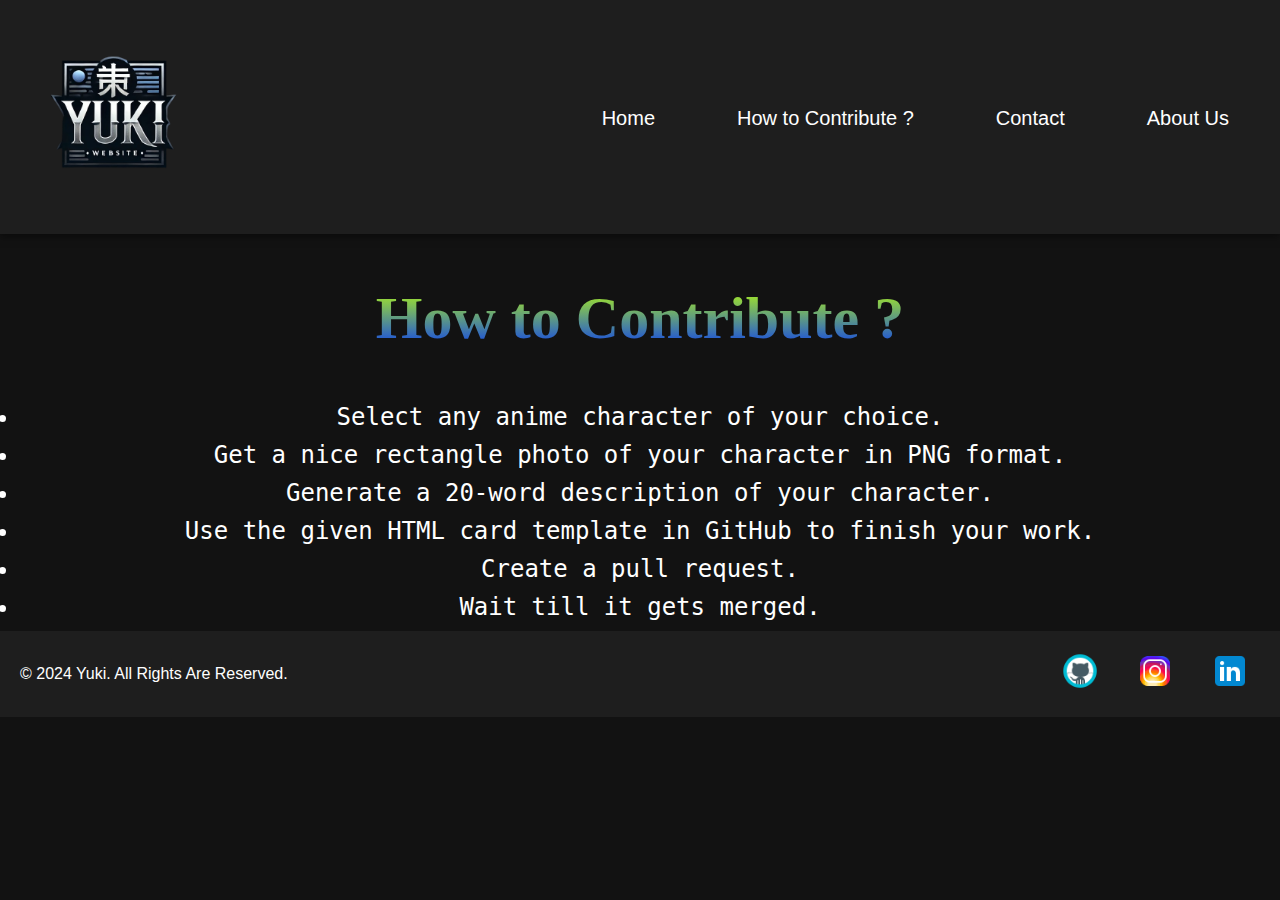
<file: services.html>
<!DOCTYPE html>
<html lang="en">

<head>
  <meta charset="UTF-8">
  <meta http-equiv="X-UA-Compatible" content="IE=edge">
  <meta name="viewport" content="width=device-width, initial-scale=1.0">
  <link rel="shortcut icon" href="images/fire.png" type="image/x-icon">
  <link rel="stylesheet" href="styles.css">
  <title>Yuki</title>
  <style>
    body {
      background-color: #121212; /* Dark background */
      color: white; /* Default text color */
      font-family: 'Arial', sans-serif; /* Uniform font family */
      margin: 0; /* Remove default margin */
      padding: 0; /* Remove default padding */
    }

    header {
      display: flex;
      justify-content: space-between;
      align-items: center;
      padding: 20px;
      background-color: #1e1e1e; /* Dark header background */
    }

    .logo img {
      width: 190px;
    }

    nav ul {
      list-style: none;
      margin: 0;
      padding: 0;
      display: flex;
    }

    nav ul li {
      margin: 0 15px;
    }

    nav ul li a {
      color: white;
      text-decoration: none;
      font-size: 20px; /* Adjusted font size for consistency */
      transition: color 0.3s ease; /* Normal hover effect */
    }

    nav ul li a:hover {
      color: #00ffcc; /* Hover color */
    }

    .ti {
      text-align: center;
      font-size: 60px;
      font-family: 'fantasy';
      background: -webkit-linear-gradient(#b9ff08, #0234ff);
      -webkit-background-clip: text;
      -webkit-text-fill-color: transparent;
      margin: 50px 0; /* Margin for spacing */
    }

    ul {
      list-style-type: disc; /* Dot bullet points */
      padding: 0 20px; /* Padding for list */
      text-align: center; /* Center align list items */
    }

    li {
      font-size: 24px; /* Font size for list items */
      margin: 10px 0; /* Spacing between list items */
      font-family: monospace; /* Font family for list items */
    }

    footer {
      background-color: #1e1e1e; /* Dark footer background */
      padding: 20px 0; /* Padding for footer */
      text-align: center; /* Center align footer content */
    }

    .footer-content {
      display: flex;
      justify-content: space-between;
      align-items: center;
      color: white; /* Footer text color */
      padding: 0 20px; /* Padding for footer content */
    }

    .social-icons {
      list-style: none;
      display: flex;
      justify-content: center; /* Center align social icons */
      margin: 0; /* Remove margin */
      padding: 0; /* Remove padding */
    }

    .social-icons li {
      margin: 0 10px; /* Margin between social icons */
    }

    .social-icons img {
      width: 40px; /* Size for social icons */
      height: 40px; /* Ensure consistency */
    }
  </style>
</head>

<body>
  <header>
    <div class="logo">
      <img src="images/yuki.png" alt="Logo">
    </div>
    <nav>
      <ul>
        <li><a href="index.html">Home</a></li>
        <li><a href="services.html">How to Contribute ?</a></li>
        <li><a href="Contact/phpmail/form.html">Contact</a></li>
        <li><a href="About/about.html">About Us</a></li>
      </ul>
      <div class="dropdown">
        <button class="dropbtn">&#9776;</button>
        <div class="dropdown-content">
          <a href="index.html">Home</a>
          <a href="services.html">How to Contribute ?</a>
          <a href="Contact/phpmail/form.html">Contact</a>
          <a href="About/about.html">About Us</a>
        </div>
      </div>
    </nav>
  </header>

  <h1 class="ti">How to Contribute ?</h1>
  <ul>
    <li>Select any anime character of your choice.</li>
    <li>Get a nice rectangle photo of your character in PNG format.</li>
    <li>Generate a 20-word description of your character.</li>
    <li>Use the given HTML card template in GitHub to finish your work.</li>
    <li>Create a pull request.</li>
    <li>Wait till it gets merged.</li>
  </ul>

  <footer>
    <div class="f-container">
      <div class="footer-content">
        <div class="footer-col">
          <p class="para">&copy; 2024 Yuki. All Rights Are Reserved.</p>
        </div>
        <div class="footer-col">
          <ul class="social-icons">
            <li><a href="https://github.com/Saswattt?tab=repositories"><img src="icons/icons8-github-48.png"
                  alt="GitHub"></a></li>
            <li><a href="https://www.instagram.com/saswatlifts?igsh=N2hhanhseGhjZ3l5"><img src="icons/icons8-instagram-48.png"
                  alt="Instagram"></a></li>
            <li><a href="https://www.linkedin.com/in/saswat-k-sahoo/"><img
                  src="icons/icons8-linkedin-48.png" alt="LinkedIn"></a></li>
          </ul>
        </div>
      </div>
    </div>
  </footer>
</body>

</html>
</file>
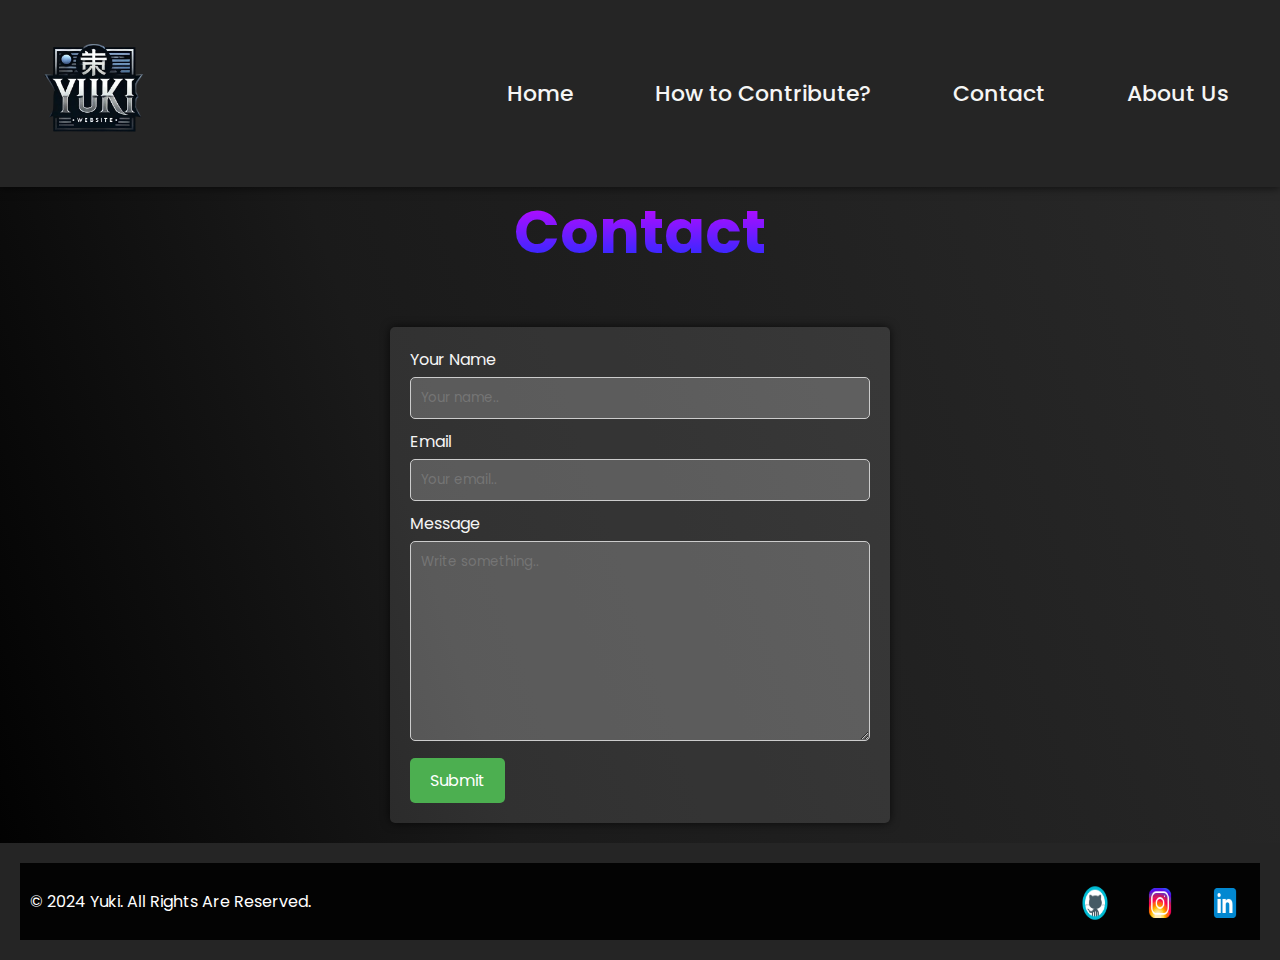
<file: Contact/phpmail/form.html>
<!DOCTYPE html>
<html lang="en">

<head>
  <meta charset="utf-8">
  <meta name="viewport" content="width=device-width, initial-scale=1">
  <title>Contact Form</title>
  <link rel="stylesheet" href="styles.css">
  <link rel="stylesheet" href="../../styles.css">
  <link href="https://fonts.googleapis.com/css2?family=Bruno+Ace+SC&family=Poppins:wght@400;500&display=swap" rel="stylesheet">

</head>

<header>
  <div class="logo">
    <img src="../../images/yuki.png" alt="Logo">
  </div>
  <nav>
    <ul>
      <li><a href="../../index.html">Home</a></li>
      <li><a href="../../services.html">How to Contribute?</a></li>
      <li><a href="../../Contact/phpmail/form.html">Contact</a></li>
      <li><a href="../../About/about.html">About Us</a></li>
    </ul>
    <div class="dropdown">
      <button class="dropbtn">&#9776;</button>
      <div class="dropdown-content">
        <a href="../../index.html">Home</a>
        <a href="../../services.html">How to Contribute?</a>
        <a href="../../Contact/phpmail/form.html">Contact</a>
        <a href="../../About/about.html">About Us</a>
      </div>
    </div>
  </nav>
</header>

<body>
  <h1 class="saswat">Contact</h1>

  <form method="post" autocomplete="off" name="google-sheet">
    <label for="name">Your Name</label>
    <input type="text" name="name" pattern="[A-Za-z]{1,32}" required placeholder="Your name..">
    
    <label for="lname">Email</label>
    <input type="email" name="email" required placeholder="Your email..">

    <label for="message">Message</label>
    <textarea name="message" required placeholder="Write something.." style="height:200px"></textarea>
    
    <input type="submit" name="submit" value="Submit">
  </form>
  
  <script>
    const scriptURL = 'https://script.google.com/macros/s/AKfycbzo8k4G50mL-2NNZhqEryJPfhToRlQb2b3X9JRFHgAf6-6k2RpRKgiM3ymGhuGeGrI5/exec'
    const form = document.forms['google-sheet']

    form.addEventListener('submit', e => {
      e.preventDefault()
      fetch(scriptURL, { method: 'POST', body: new FormData(form) })
        .then(response => alert("Thanks for Contacting us..! We Will Contact You Soon..."))
        .catch(error => console.error('Error!', error.message))
    })
  </script>
</body>

<footer>
  <div class="f-container">
    <div class="footer-content">
      <div class="footer-col">
        <p class="para">&copy; 2024 Yuki. All Rights Are Reserved.</p>
      </div>
      <div class="footer-col">
        <ul class="social-icons">
          <li><a href="https://github.com/Saswattt?tab=repositories"><img src="../../icons/icons8-github-48.png" alt=""></a></li>
          <li><a href="https://www.instagram.com/saswatlifts?igsh=N2hhanhseGhjZ3l5"><img src="../../icons/icons8-instagram-48.png" alt=""></a></li>
          <li><a href="https://www.linkedin.com/in/saswat-k-sahoo/"><img src="../../icons/icons8-linkedin-48.png" alt=""></a></li>
        </ul>
      </div>
    </div>
  </div>
</footer>

</html>
</file>
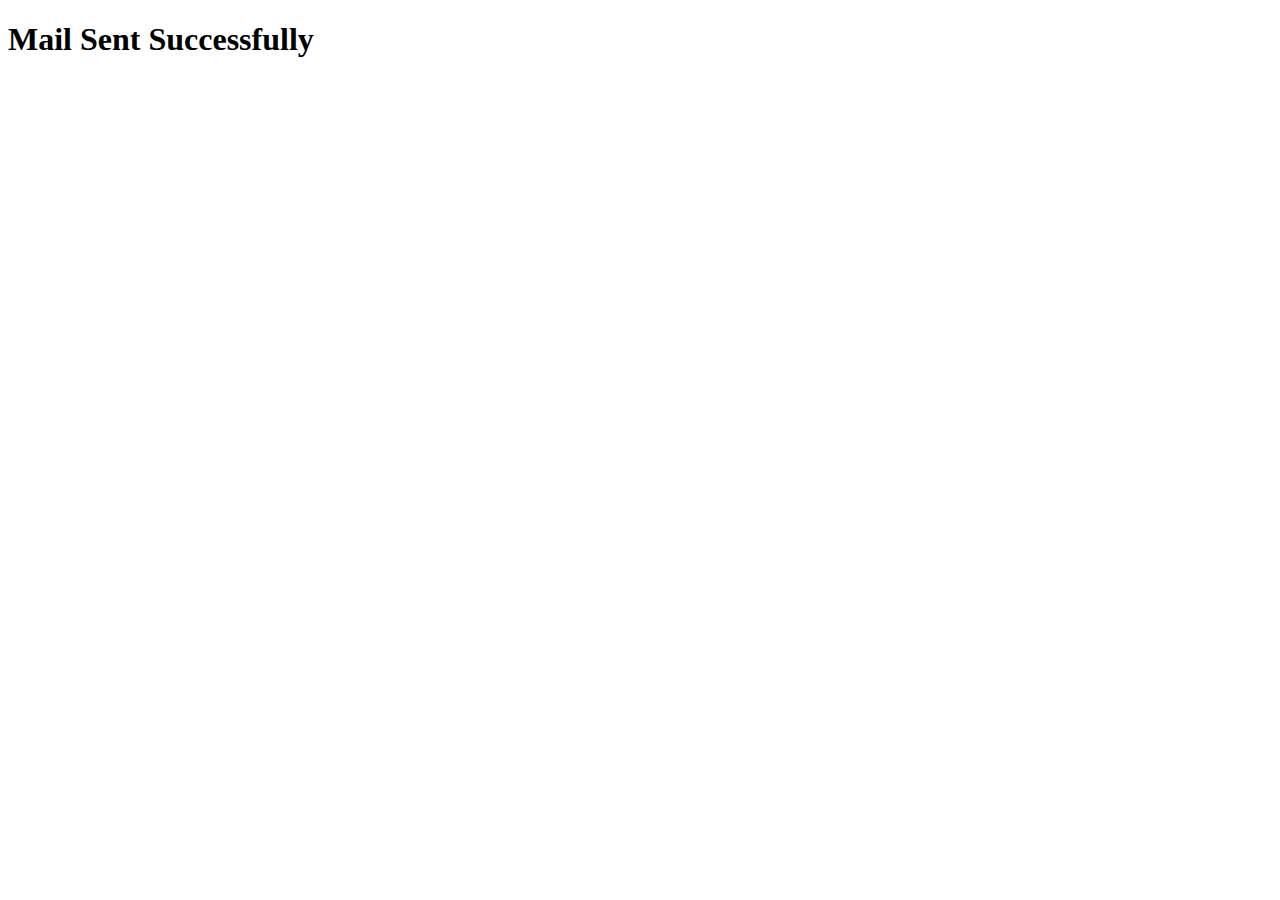
<file: Contact/phpmail/thankyou.html>
<!DOCTYPE html>
<html>
<head>
	<meta charset="utf-8">
	<meta name="viewport" content="width=device-width, initial-scale=1">
	<title></title>
</head>
<body>
	<h1>Mail Sent Successfully </h1>

</body>
</html>
</file>
<file: styles.css>
/* General Styles */
* {
  box-sizing: border-box;
  margin: 0;
  padding: 0;
  font-family: 'Poppins', sans-serif;
}

body {
  background-color: #1e1e1e;
  color: #f5f5f5;
  font-size: 16px;
}
.Saa {
  display: block;
  max-width: 100%; /* Ensure the image resizes to fit within the container */
  height: auto;    /* Maintain aspect ratio */
  margin: 0 auto;  /* Center the image */
}

/* Media Query for MacBook Screen */
@media screen and (min-width: 1440px) {
  .Saa {
    max-width: 80%; /* Adjust the width to fit MacBook screen */
    height: auto;
  }
}

/* Media Query for Smaller Laptops (like 13-inch MacBook) */
@media screen and (max-width: 1440px) {
  .Saa {
    max-width: 90%; /* Reduce the width slightly for smaller screens */
    height: auto;
  }
}

/* Media Query for Tablet or Mobile Screens */
@media screen and (max-width: 768px) {
  .Saa {
    max-width: 100%; /* Full width for smaller devices */
    height: auto;
  }
}


header {
  display: flex;
  justify-content: space-between;
  align-items: center;
  padding: 15px 20px;
  background-color: #252525;
  box-shadow: 0 2px 8px rgba(0, 0, 0, 0.5);
}

.logo img {
  width: 150px;
}

nav ul {
  list-style: none;
  display: flex;
  gap: 20px;
}

nav ul li a {
  color: #f5f5f5;
  text-decoration: none;
  font-weight: 500;
  padding: 8px 16px;
  transition: background-color 0.3s ease, color 0.3s ease;
}

nav ul li a:hover {
  background-color: #f39c12;
  color: #fff;
  border-radius: 5px;
}

.dropdown {
  display: none;
}

.dropbtn {
  display: none;
}

/* Character Section */
.wrapper-grid {
  display: grid;
  grid-template-columns: repeat(auto-fit, minmax(250px, 1fr));
  gap: 20px;
  justify-content: center;
  margin: 50px auto;
  padding: 0 20px;
}

.container {
  background-color: #2c2c2c;
  border-radius: 10px;
  overflow: hidden;
  box-shadow: 0 8px 15px rgba(0, 0, 0, 0.5);
  transition: transform 0.3s ease;
}

.container:hover {
  transform: translateY(-10px);
}

.card {
  position: relative;
  cursor: pointer;
  padding: 20px;
}

.face1 {
  background-color: #3b3b3b;
  padding: 20px;
  border-radius: 10px;
  display: flex;
  flex-direction: column;
  align-items: center;
}

.face1 img {
  width: 150px;
  border-radius: 50%;
}

.face1 h3 {
  margin-top: 10px;
  color: #f5f5f5;
  text-align: center;
}

.face2 {
  background-color: #1e1e1e;
  padding: 20px;
  border-radius: 10px;
  color: #fff;
  text-align: justify;
}

.face2 h1 {
  margin-top: 20px;
  text-align: center;
  color: #f39c12;
}

/* Footer Styles */
footer {
  background-color: #252525;
  padding: 20px;
  text-align: center;
  color: #f5f5f5;
}

.social-icons {
  display: flex;
  justify-content: center;
  gap: 15px;
  margin-top: 10px;
}

.social-icons img {
  width: 30px;
  transition: transform 0.3s ease;
}

.social-icons img:hover {
  transform: scale(1.1);
}

/* Responsive Styles */
@media (max-width: 768px) {
  nav ul {
    display: none;
  }

  .dropdown {
    display: inline-block;
  }

  .dropbtn {
    display: inline-block;
    font-size: 24px;
    color: #f5f5f5;
    background-color: transparent;
    border: none;
    cursor: pointer;
  }

  .dropdown-content {
    display: none;
    position: absolute;
    background-color: #252525;
    min-width: 160px;
    box-shadow: 0px 8px 16px rgba(0, 0, 0, 0.8);
  }

  .dropdown:hover .dropdown-content {
    display: block;
  }

  .dropdown-content a {
    color: white;
    padding: 12px 16px;
    text-decoration: none;
    display: block;
  }

  .dropdown-content a:hover {
    background-color: #f39c12;
  }
}
</file>
<file: Contact/phpmail/styles.css>
body {
  background: linear-gradient(72deg, #000000 0%, #1a1a1a 35%, #2a2a2a 100%);
  font-family: "Open Sans", sans-serif;
  color: #ffffff; /* Default text color to white for contrast */
}

header {
  display: flex;
  justify-content: space-between;
  align-items: center;
  padding: 10px;
  background-color: rgba(0, 0, 0, 0.9); /* Dark background for header */
}

.logo img {
  width: 190px;
}

nav {
  display: flex;
  align-items: center;
}

nav ul {
  list-style: none;
  margin: 0;
  padding: 0;
  display: flex;
}

nav ul li {
  margin: 0 15px;
}

nav ul li a {
  color: white;
  text-decoration: none;
  font-size: 22px;
  font-family: 'Poppins', sans-serif; /* Replace 'YourFontName' with the actual font family used in the homepage */
  transition: color 0.3s ease;
}

nav ul li a:hover {
  color: #00ffcc; /* Hover color */
}

.dropdown {
  position: relative;
}

.dropbtn {
  font-size: 16px;
  border: none;
  background-color: #00808f;
  color: #fff;
  padding: 10px 15px;
  cursor: pointer;
}

.dropdown-content {
  display: none;
  position: absolute;
  background-color: #333;
  min-width: 160px;
  z-index: 1;
}

.dropdown-content a {
  color: white;
  padding: 10px 15px;
  text-decoration: none;
  display: block;
  font-size: 18px;
}

.dropdown:hover .dropdown-content {
  display: block;
}

.saswat {
  text-align: center;
  font-size: 60px;
  font-family: 'Poppins', sans-serif;
  background: -webkit-linear-gradient(#e600ff, #0234ff);
  -webkit-background-clip: text;
  -webkit-text-fill-color: transparent;
  margin-bottom: 50px;
}

form {
  margin: 20px auto;
  max-width: 500px;
  padding: 20px;
  background-color: rgba(255, 255, 255, 0.1); /* Slight transparency for dark vibe */
  border-radius: 5px;
  box-shadow: 0 0 10px rgba(0, 0, 0, 0.7); /* Stronger shadow */
}

label {
  display: block;
  margin-bottom: 5px;
}

input[type="text"],
input[type="email"],
textarea {
  padding: 10px;
  margin-bottom: 10px;
  width: 100%;
  border: 1px solid #ccc;
  border-radius: 5px;
  box-sizing: border-box;
  background-color: rgba(255, 255, 255, 0.2); /* Dark input field */
  color: white; /* Input text color */
}

input[type="submit"] {
  background-color: #4CAF50;
  color: white;
  padding: 10px 20px;
  border: none;
  border-radius: 5px;
  cursor: pointer;
  font-size: 16px;
}

input[type="submit"]:hover {
  background-color: #3e8e41;
}

.footer-content {
  display: flex;
  justify-content: space-between;
  align-items: center;
  padding: 10px;
  background-color: rgba(0, 0, 0, 0.9); /* Dark background for footer */
  color: #fff;
}

.social-icons {
  list-style: none;
  display: flex;
}

.social-icons li {
  margin: 0 10px;
}

.social-icons img {
  width: 40px;
  height: 40px;
}
</file>
